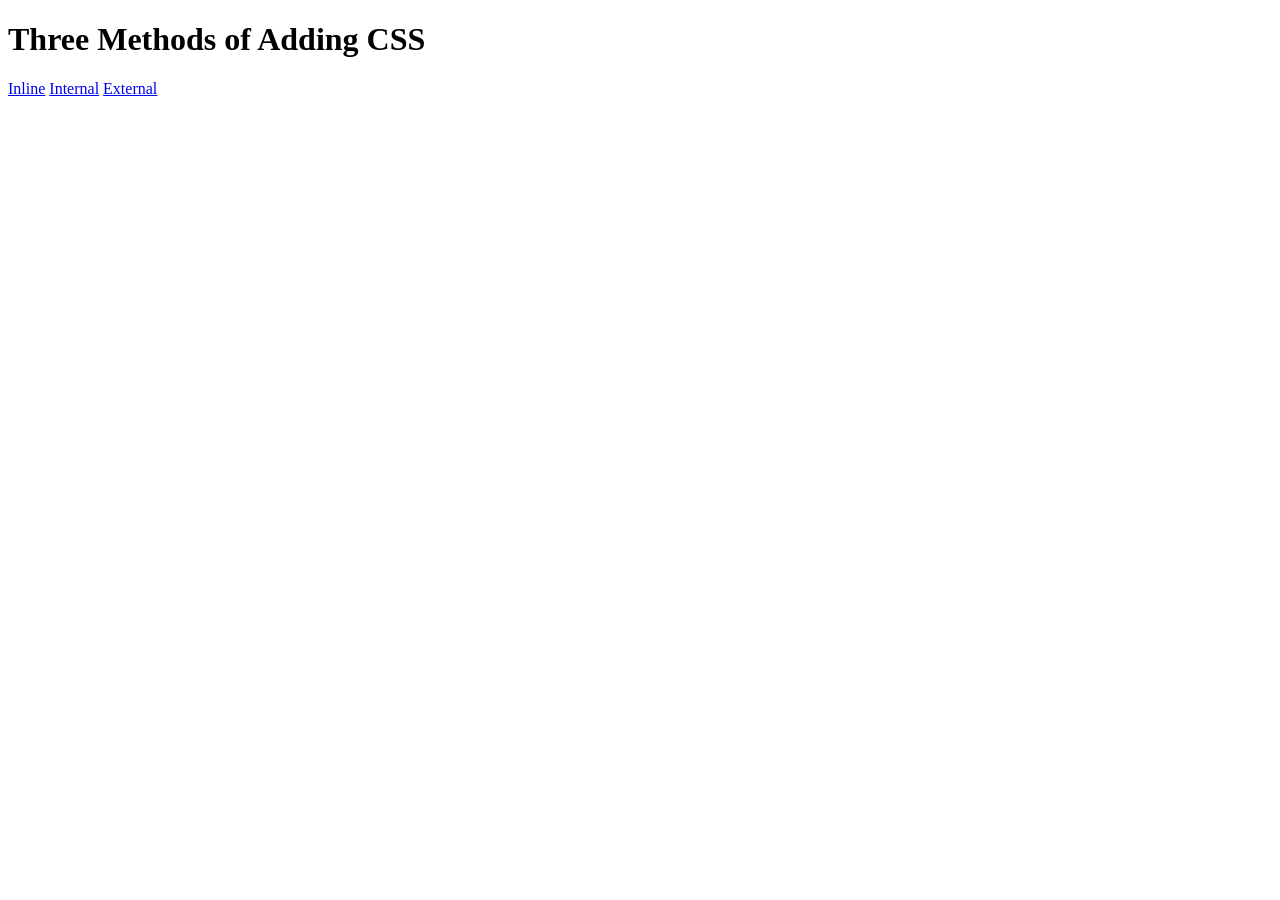
<file: Day_43/5.1+Adding+CSS/5.1. Adding CSS/index.html>
<!DOCTYPE html>
<html lang="en">

<head>
  <meta charset="UTF-8">
  <title>Adding CSS</title>
</head>

<body>
  <h1>Three Methods of Adding CSS</h1>
  <!-- Create 3 Links to The 3 Webpages: inline, internal and external -->
  <a href="./inline.html">Inline</a>
  <a href="./internal.html">Internal</a>
  <a href="./external.html">External</a>
</body>

</html>
</file>
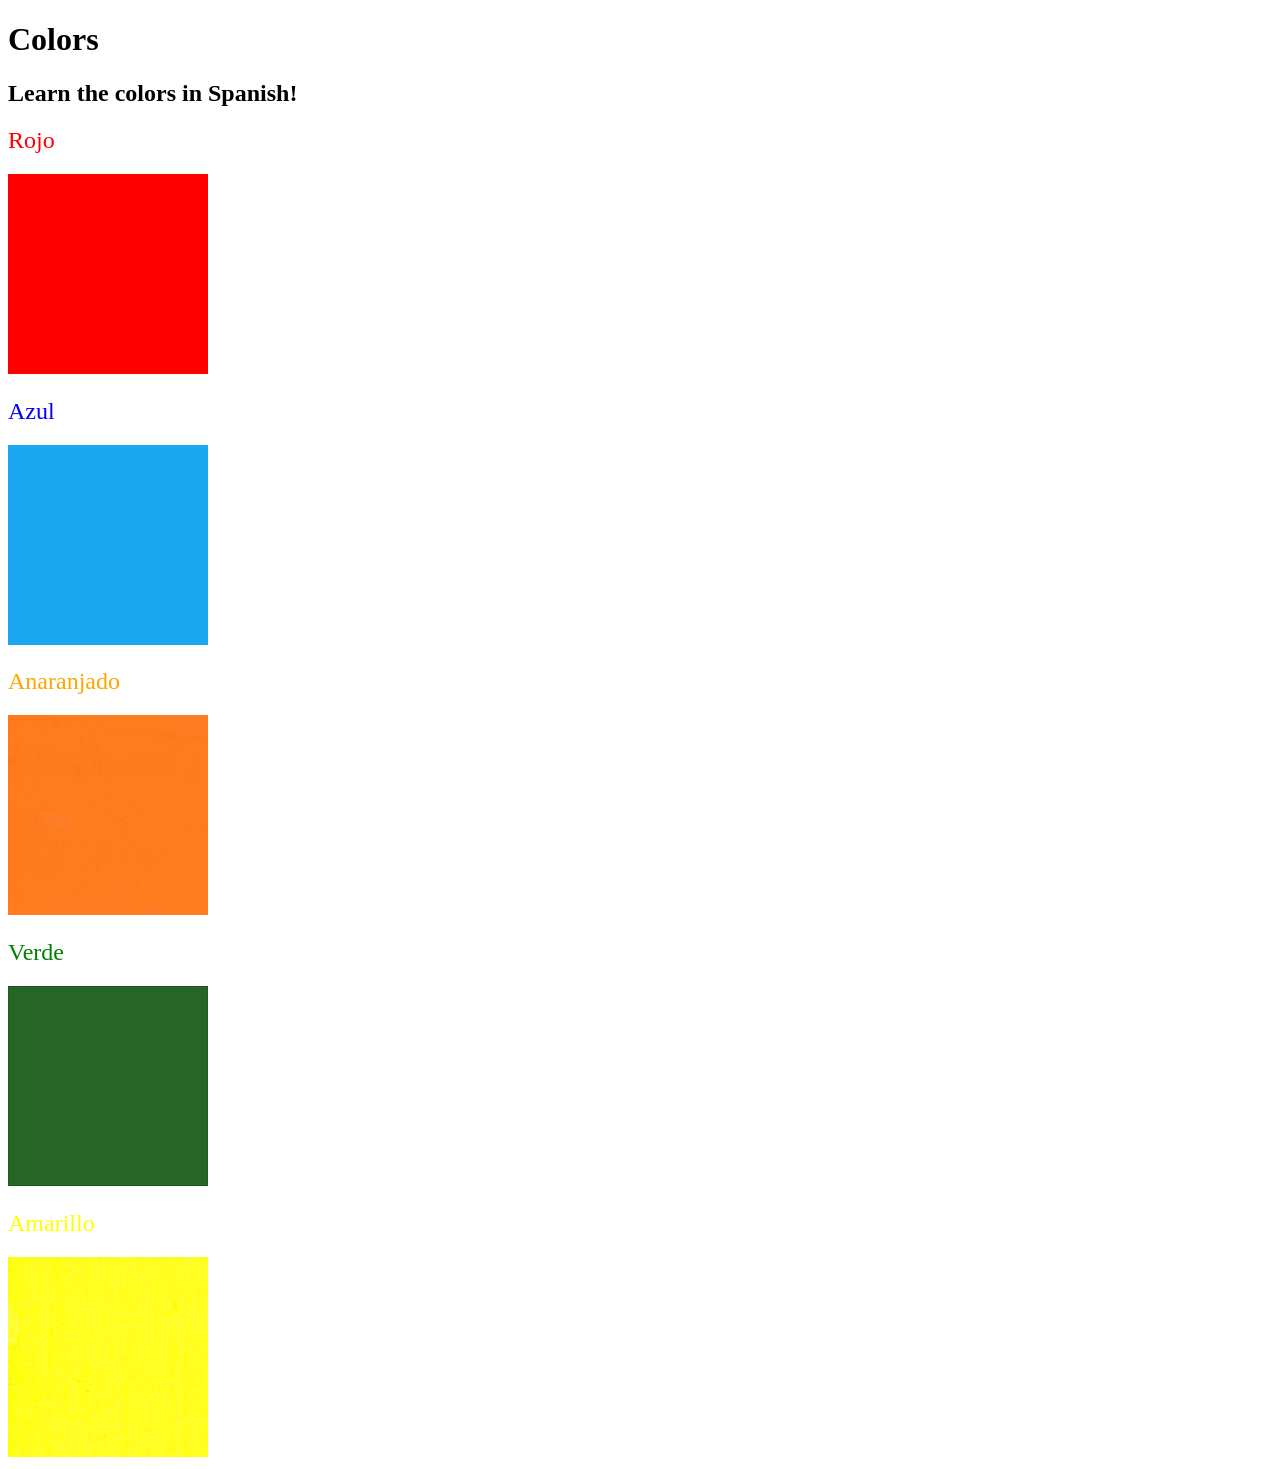
<file: Day_43/5.4+Color+Vocab+Project/5.4 Color Vocab Project/index.html>
<!DOCTYPE html>
<html lang="en">

<head>
  <meta charset="UTF-8">
  <title>Spanish Vocabulary</title>
  <link rel="stylesheet" href="./style.css" />
</head>

<body>
  <h1>Colors</h1>
  <h2>Learn the colors in Spanish!</h2>
  <h2 class="color-title" id="red">Rojo</h2>
  <img class="color" src="./assets/images/red.png" alt="red" />

  <h2 class="color-title" id="blue">Azul</h2>
  <img src="./assets/images/blue.png" alt="blue" />

  <h2 class="color-title" id="orange">Anaranjado</h2>
  <img src="./assets/images/orange.png" alt="orange" />

  <h2 class="color-title" id="green">Verde</h2>
  <img src="./assets/images/green.png" alt="green" />

  <h2 class="color-title" id="yellow">Amarillo</h2>
  <img src="./assets/images/yellow.png" alt="yellow" />
</body>

</html>

<!-- 
TODOs
IMPORTANT: You should not need to make ANY CHANGES to index.html
All code should be written in your CSS file.

1. Create a CSS file and incorporate it as an external stylesheet.
2. Use CSS to style each of the color titles to meaning. 
Hint: Use the id to help if you don't know the words in spanish.
3. Use CSS to change all the color titles to have "font-weight: normal;"
4. Use CSS (not HTML) to make all the images 200px heigh and 200px wide. 
Hint: 
https://developer.mozilla.org/en-US/docs/Web/CSS/height
https://developer.mozilla.org/en-US/docs/Web/CSS/width
-->
</file>
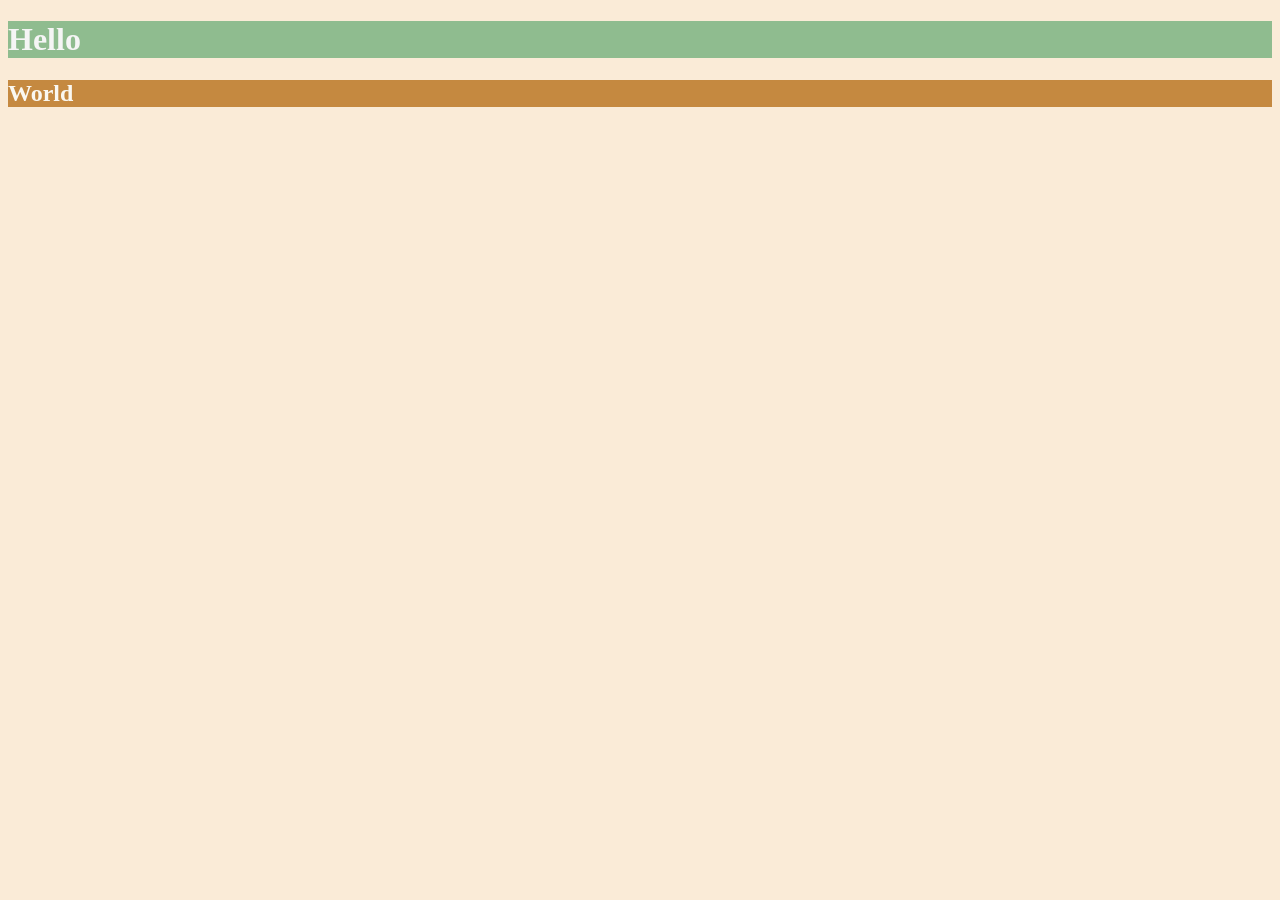
<file: Day_44/6.0+CSS+Colors/6.0 CSS Colors/index.html>
<!DOCTYPE html>
<html lang="en">

<head>
  <meta charset="UTF-8">
  <title>Colors</title>
  <style>
  /* Write your CSS code here. */
    /* 1. Make the background of the webpage "antiquewhite"
    2. Make the h1 "whitesmoke"
    3. Make the background of the h1 "darkseagreen"
    4. Make the h2 #FAF8F1
    5. Make the background of the h2 "#C58940" */
    body {
      background-color: antiquewhite;
    }

    h1 {
      color: whitesmoke;
      background-color: darkseagreen;
    }

    h2 {
      color: #FAF8F1;
      background-color: #C58940;
    }

  </style>
</head>

<body>
  <h1>Hello</h1>
  <h2>World</h2>
</body>

</html>
</file>
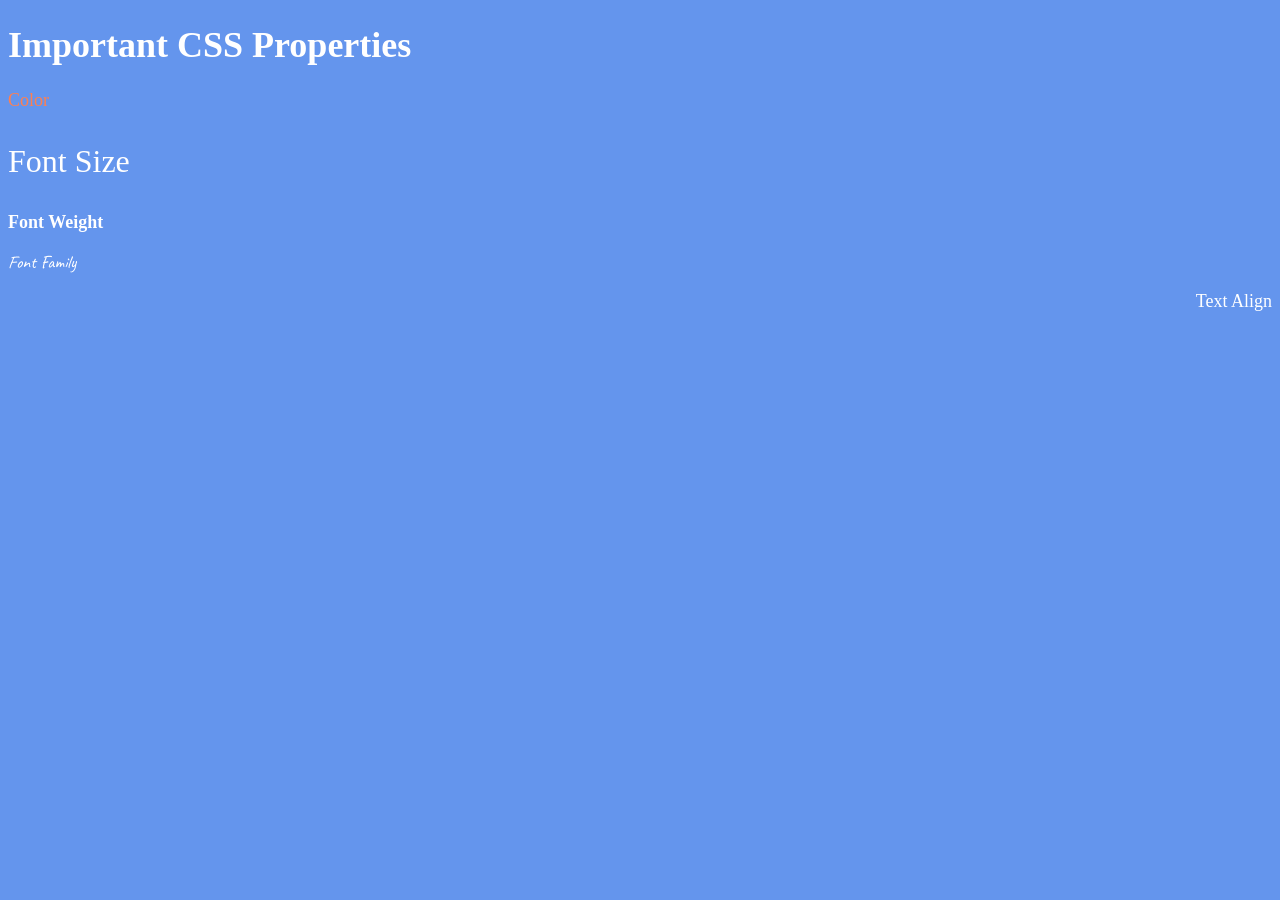
<file: Day_44/6.1+Font+Properties/6.1 Font Properties/index.html>
<!DOCTYPE html>
<html lang="en">

<head>
  <meta charset="UTF-8">
  <title>CSS Properties</title>
  <style>
    /* 6. Change the the root (html element) font size to 30px --> */
    html {size: 30px;
    }

    body {
      background-color: cornflowerblue;
      color: white;
      font-size: 18px;
    }

    /* 1. Cha
      font-snge the color of <p>Color</p> to "coral" color. */
    #color {
      color: coral;
    }

    /* 2. Change the font size of <p>Font Size</p> to to 2X the size of the root (html) element. */
    #size {
      font-size: 2rem;
    }

    /* 3. Change the font weight of <p>Font Weight</p> to 900. */
    #weight {
      font-weight: 900;
    }

    /* 4. Change the font family of <p>Font Family</p> to the Google font Caveat with regular (400) font weight.
      Link: https://fonts.google.com/specimen/Caveat */
    #family {
      font-family: 'Caveat', cursive;
    }

    /* 5. Change the <p>Text Align</p> to right align. */
    #align {
      text-align: right;
    }
  </style>
  <link rel="preconnect" href="https://fonts.googleapis.com">
  <link rel="preconnect" href="https://fonts.gstatic.com" crossorigin>
  <link href="https://fonts.googleapis.com/css2?family=Caveat&display=swap" rel="stylesheet">
</head>

<body>
  <h1>Important CSS Properties</h1>
  <p id="color">Color</p>
  <p id="size">Font Size</p>
  <p id="weight">Font Weight</p>
  <p id="family">Font Family</p>
  <p id="align">Text Align</p>
</body>

</html>
</file>
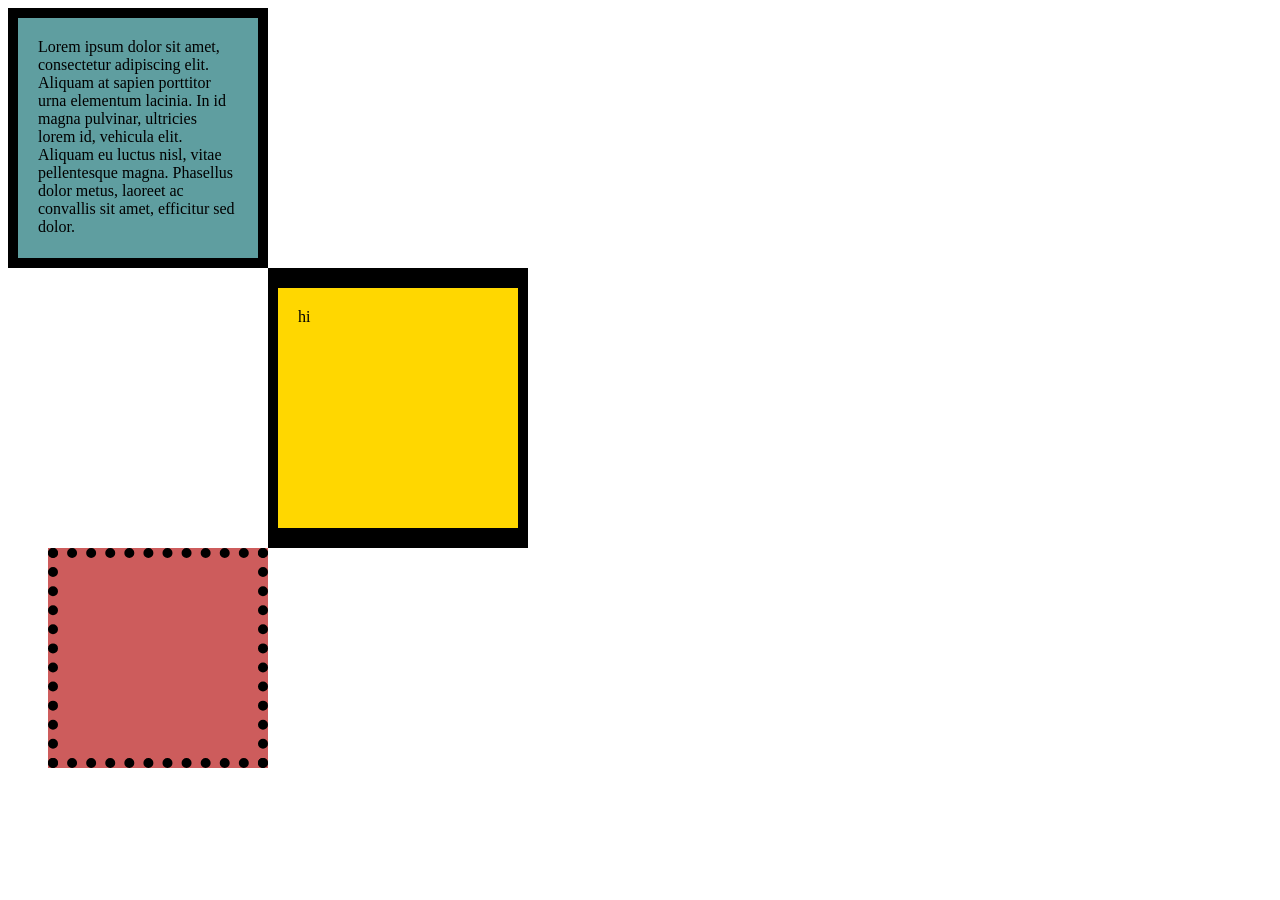
<file: Day_44/6.3+CSS+Box+Model/6.3 CSS Box Model/index.html>
<!DOCTYPE html>
<html lang="en">

<head>
  <meta charset="UTF-8">
  <title>CSS Box Model</title>
  <style>
    div {
      height: 200px;
      width: 200px;
    }

    p {
      margin: 0;
    }

    #first {
      background-color: cadetblue;
      padding: 20px;
      border: 10px solid black;
    }

    #second {
      background-color: gold;
      border: solid black;
      padding: 20px;
      border-width: 20px 10px;
      margin-left: 260px;
    }

    #third {
      background-color: indianred;
      border: 10px dotted black;
      margin-left: 40px;
    }
  </style>
</head>

<body>
  <div id="first">
    <p>Lorem ipsum dolor sit amet, consectetur adipiscing elit. Aliquam at sapien porttitor urna elementum lacinia. In
      id magna pulvinar, ultricies lorem id, vehicula elit. Aliquam eu luctus nisl, vitae pellentesque magna. Phasellus
      dolor metus, laoreet ac convallis sit amet, efficitur sed dolor. </p>
  </div>
  <div id="second">
    <p>hi</p>
  </div>
  <div id="third">

  </div>
</body>

</html>
</file>
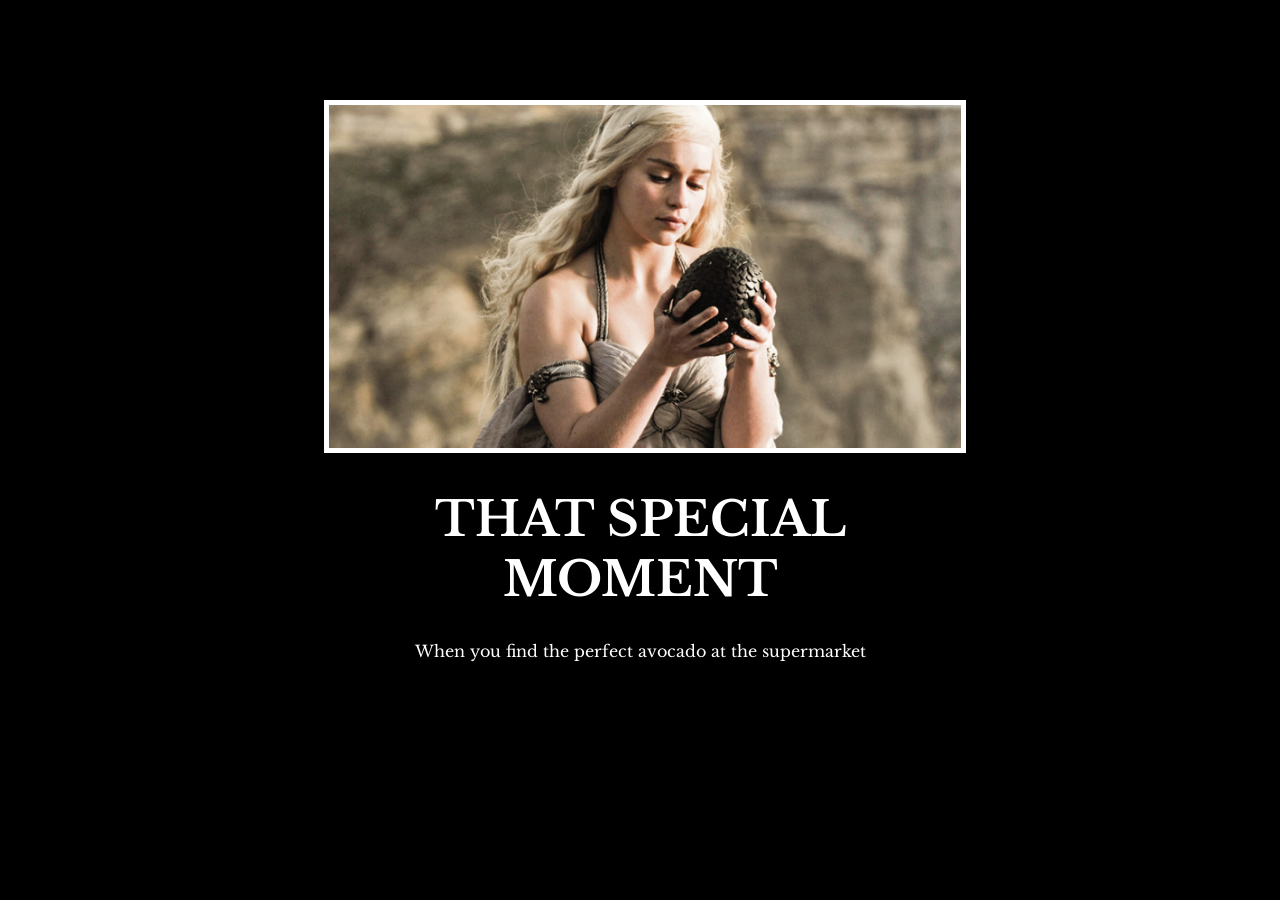
<file: Day_44/6.4+Motivation+Meme+Project/6.4 Motivation Meme Project/index.html>
<!-- 
  TODO: Create a motivational post website.
Style it how ever you like. 
Look at the goal image for inspiration.
But it must have the following features:
1. The main h1 text should be using the Regular Libre Baskerville Font from Google Fonts:
  https://fonts.google.com/specimen/Libre+Baskerville
2. The text should be white and background black.
3. Add your own image into the images folder inside assets. It should have a 5px white border.
4. The text should be center aligned.
5. Create a div to contain the h1, p and img elements. Adjust the margins so that the image and text are centered on the page. 
  Hint: You horizontally center a div by giving it a width of 50% and a margin-left of 25%.
  Hint: Set the image to have a width of 100% so it fills the div. 
6. Read about the text-transform property on MDN docs to make the h1 uppercase with CSS.
  https://developer.mozilla.org/en-US/docs/Web/CSS/text-transform 
-->

<!DOCTYPE html>
<html lang="en">
<head>
  <meta charset="UTF-8">
  <title>Motivation Meme Project</title>
  <link rel="stylesheet" href="./style.css" />
  <link rel="preconnect" href="https://fonts.googleapis.com">
  <link rel="preconnect" href="https://fonts.gstatic.com" crossorigin>
  <link href="https://fonts.googleapis.com/css2?family=Libre+Baskerville&display=swap" rel="stylesheet">
</head>

<body>
  <div class="poster">
    <img class="motivation-img" src="./assets/images/daenerys.jpeg" src="daenerys with egg" />
    <h1>That Special Moment</h1>
    <p>When you find the perfect avocado at the supermarket</p>
  </div>
  
</html>
</file>
<file: Day_43/5.4+Color+Vocab+Project/5.4 Color Vocab Project/style.css>
#red {
    color: red;
}

#blue {
    color: blue;
}

#orange {
    color: orange;
}

#green {
    color: green;
}

#yellow {
    color: yellow;
}

.color-title{
    font-weight: normal;
}

img{
    height: 200px;
    width: 200px;
}
</file>
<file: Day_44/6.4+Motivation+Meme+Project/6.4 Motivation Meme Project/style.css>
body {
    background-color: black;
  }
  h1 {
    text-transform: uppercase;
    font-size: 3rem;
  }
  
  .poster {
    width: 50%;
    margin-left: 25%;
    margin-top: 100px;
    color: white;
    font-family: "Libre Baskerville", serif;
    text-align: center;
  }
  
  .motivation-img {
    border: 5px solid white;
    width: 100%;
  }
</file>
